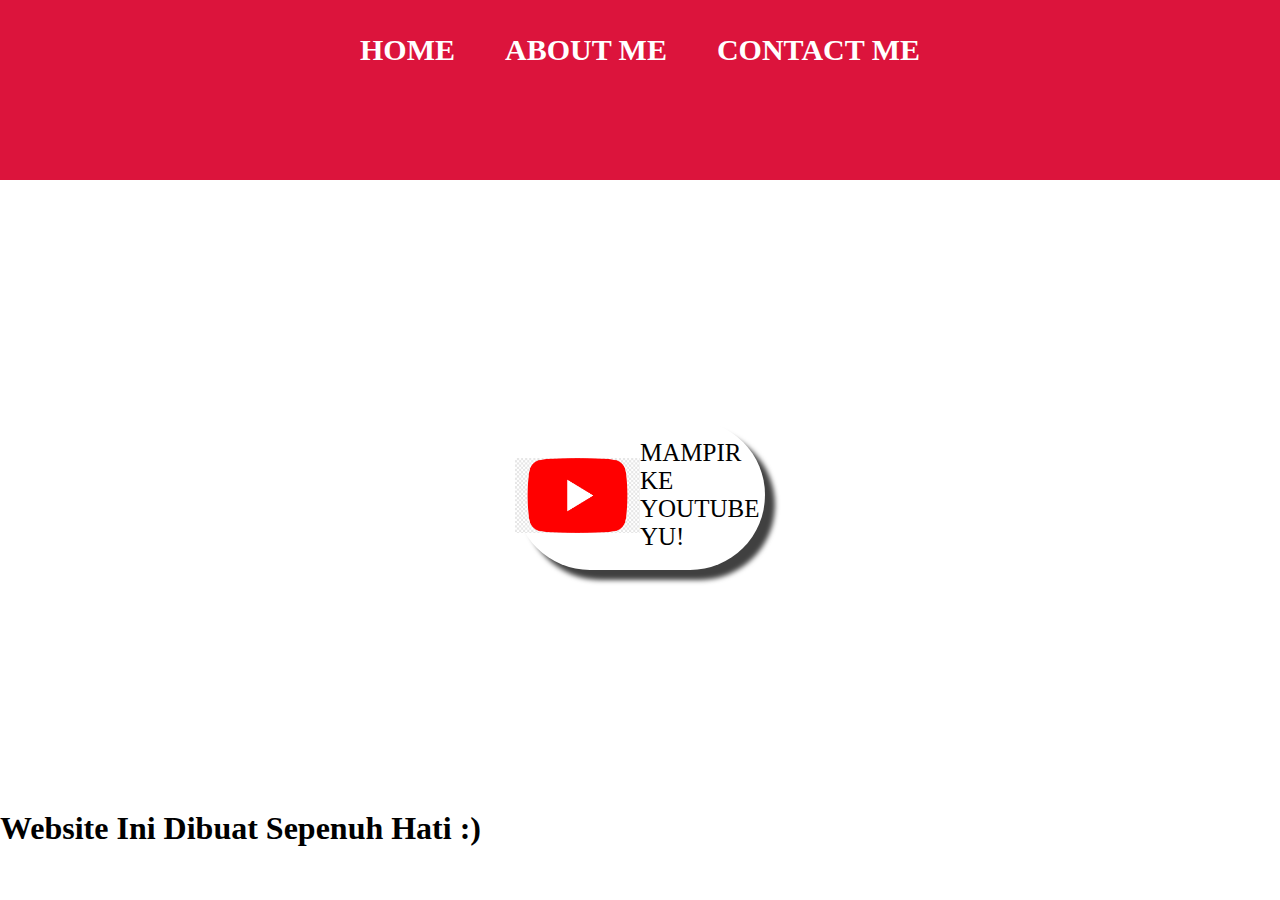
<file: Index.html>
<html>
  <head>
    <title>WEB SAYA</title>
    <link rel="stylesheet" href="style.css" />
  </head>  
  <body>
    <div class="container">
    <!-- NAVIGATION BAR -->
    <div class="container-navbar">
      <ul class="ul-navbar">
        <li class="li-navbar">
            <a href="#" class="a-navbar">HOME</a>
        </li>
        <li class="li-navbar">
            <a href="about.html" class="a-navbar">ABOUT ME</a>
        </li>
        <li class="li-navbar">
            <a href="contact.html" class="a-navbar">CONTACT ME</a>
        </li>
      </ul>
    </div>
    <!-- NAVIGATION BAR SELESAI -->

    <!-- CONTENT 1 -->
    <div class="container-content">
      <a href="https://youtube.com/oura gaming" 
      class="a-content">
        <img src="youtube.png" class="img-content" />
        <p>MAMPIR KE YOUTUBE YU!</p>
      </a>
      
    </div>
    <!-- CONTENT END -->

    <!-- FOOTER -->
    <div class="container-footer">
      <h1 class="h1-footer">Website Ini Dibuat Sepenuh Hati :)</h1>
    </div>
    <!-- FOOTER END -->
    </div>
  </body>
</html>
</file>
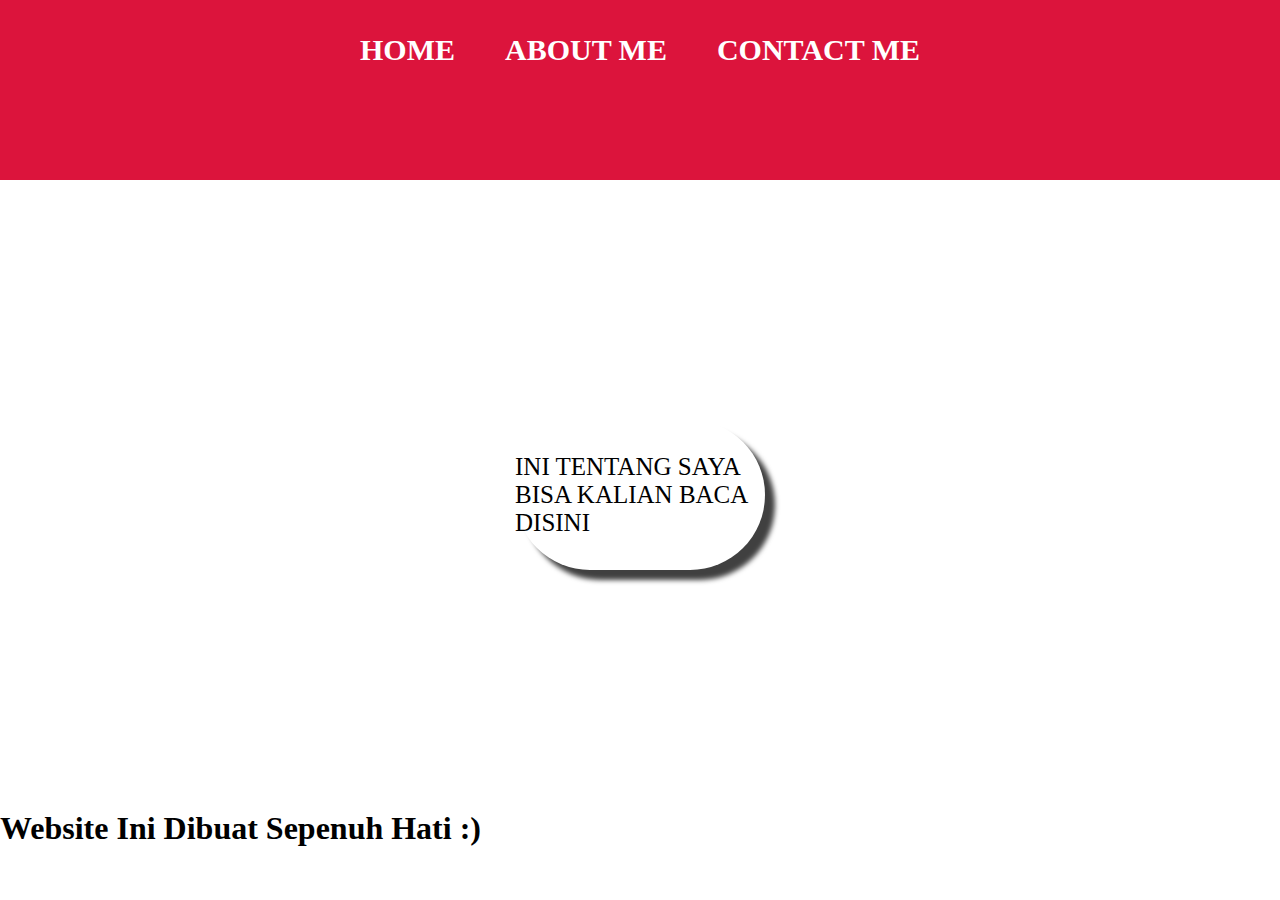
<file: about.html>
<head>
    <title>ABOUT ME</title>
    <link rel="stylesheet" href="style.css" />
  </head>  
  <body>
    <div class="container">
    <!-- NAVIGATION BAR -->
    <div class="container-navbar">
      <ul class="ul-navbar">
        <li class="li-navbar">
            <a href="Index.html" class="a-navbar">HOME</a>
        </li>
        <li class="li-navbar">
            <a href="about.html" class="a-navbar">ABOUT ME</a>
        </li>
        <li class="li-navbar">
            <a href="contact.html" class="a-navbar">CONTACT ME</a>
        </li>
      </ul>
    </div>
    <!-- NAVIGATION BAR SELESAI -->

    <!-- CONTENT 1 -->
    <div class="container-content">
      <a href="https://youtube.com/oura gaming" 
      class="a-content">
       <p>INI TENTANG SAYA BISA KALIAN BACA DISINI</p>
      </a>
      
    </div>
    <!-- CONTENT END -->

    <!-- FOOTER -->
    <div class="container-footer">
      <h1 class="h1-footer">Website Ini Dibuat Sepenuh Hati :)</h1>
    </div>
    <!-- FOOTER END -->
    </div>
  </body>
</html>
</file>
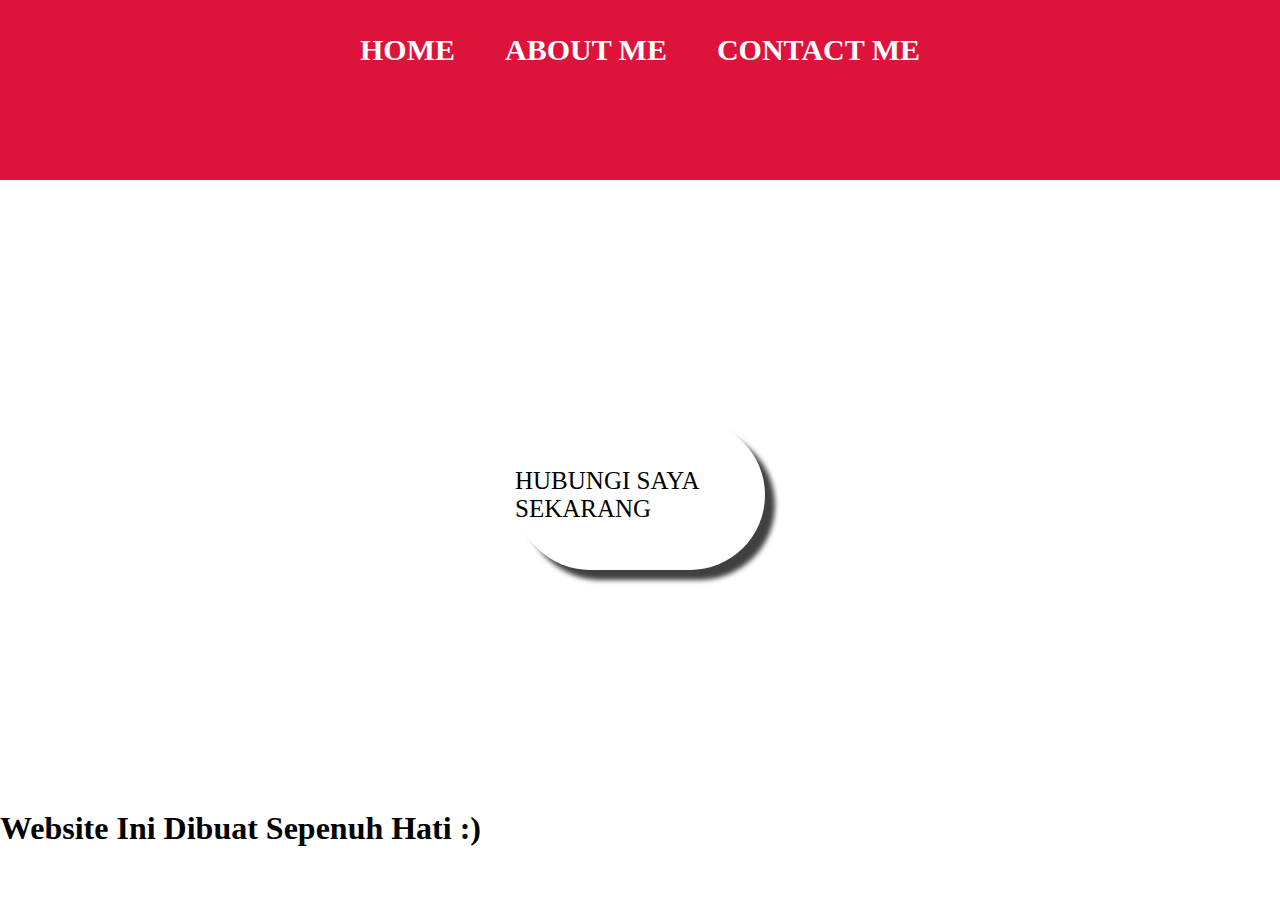
<file: contact.html>
<html>
  <head>
    <title>CONTACT ME</title>
    <link rel="stylesheet" href="style.css" />
  </head>  
  <body>
    <div class="container">
    <!-- NAVIGATION BAR -->
    <div class="container-navbar">
      <ul class="ul-navbar">
        <li class="li-navbar">
            <a href="#" class="a-navbar">HOME</a>
        </li>
        <li class="li-navbar">
            <a href="about.html" class="a-navbar">ABOUT ME</a>
        </li>
        <li class="li-navbar">
            <a href="contact.html" class="a-navbar">CONTACT ME</a>
        </li>
      </ul>
    </div>
    <!-- NAVIGATION BAR SELESAI -->

    <!-- CONTENT 1 -->
    <div class="container-content">
      <a href="https://youtube.com/oura gaming" 
      class="a-content">
        
        <p>HUBUNGI SAYA SEKARANG</p>
      </a>
      
    </div>
    <!-- CONTENT END -->

    <!-- FOOTER -->
    <div class="container-footer">
      <h1 class="h1-footer">Website Ini Dibuat Sepenuh Hati :)</h1>
    </div>
    <!-- FOOTER END -->
    </div>
  </body>
</html>
</file>
<file: style.css>
*,
html {
    margin: 0;
    padding: 0;
}

.container{}
    


.container-navbar {
    background-color: crimson;
    width: 100%;
    height: 20vh;
}

.ul-navbar {
   display: flex;
   height: 100px;
   justify-content: center;
   align-items: center;

}

.li-navbar {
  list-style-type: none;
  padding: 20px;
  margin: 5px;
  color: white;
  font-size: 30px;
}

.li-navbar:hover {
    background-color:aqua ;
    transition: .5s ease-in-out;
    transition-delay: .3s;
    border-radius: 8px;
}


.a-navbar {
    color: white;
    text-decoration: none;
    font-weight: 800;
}

.container-content {
    background-color: white;
    display: flex;
    justify-content: center;
    align-items: center;
    height: 70vh;
}

.a-content {
    background-color: white;
    color: black;
    text-decoration: none;
    font-size: 25px;
    width: 250px;
    height: 150px;
    display: flex;
    justify-content: center;
    align-items: center;
    border-radius: 80px;
    box-shadow: 10px 10px 5px 0px rgba(0,0,0,0.75);
-webkit-box-shadow: 10px 10px 5px 0px rgba(0,0,0,0.75);
-moz-box-shadow: 10px 10px 5px 0px rgba(0,0,0,0.75);

.img-content {
    width: 50%;
    height: 50%;
}

.container-footer {
    height: 10vh;
    background-color: red;
    display: flex;
    justify-content: center;
    align-items: center;
}   
   


.h1-footer{
    font-size: 10px;
    color: white;
    
    
}
</file>
